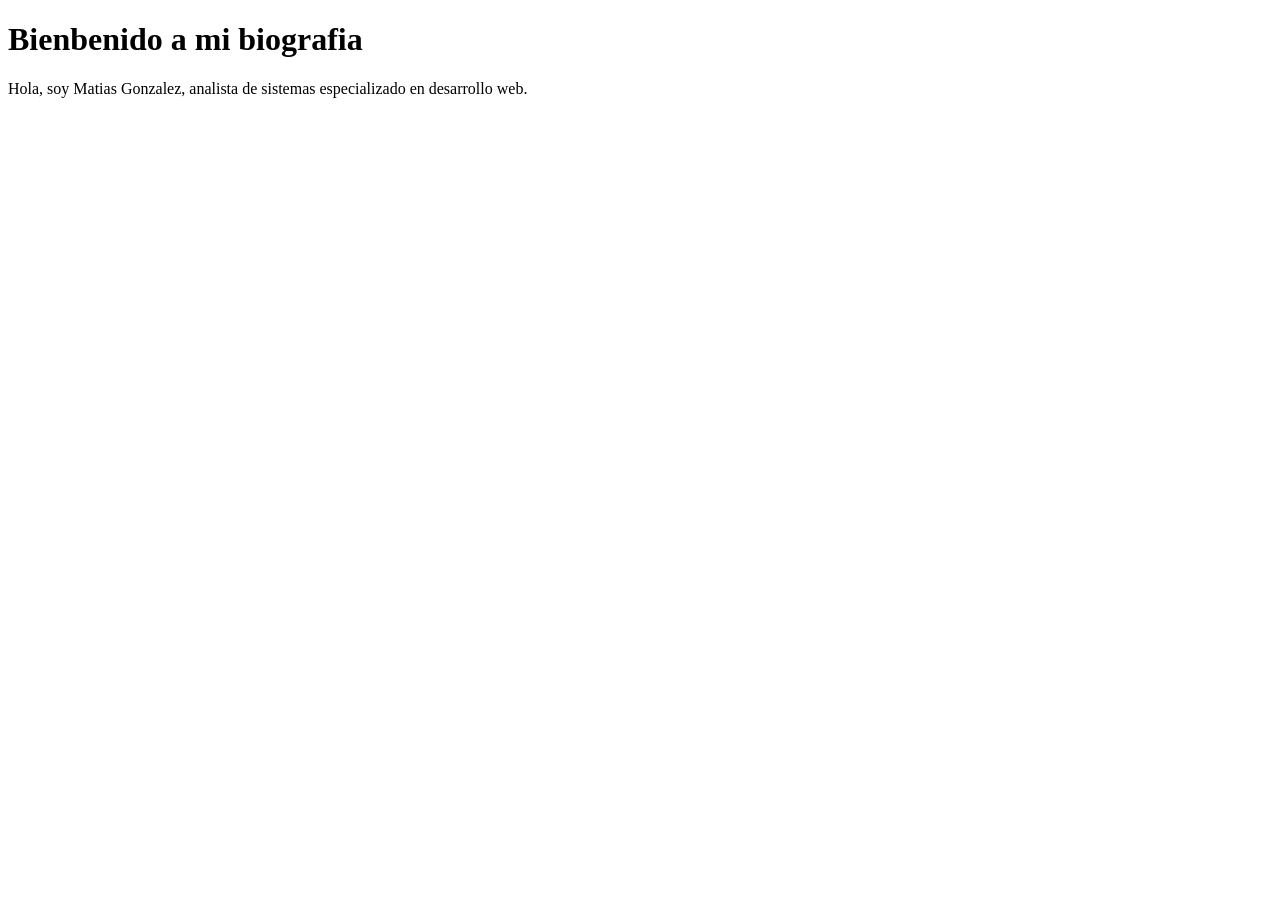
<file: biografia/index.html>
<!DOCTYPE html>
<html lang="es">
<head>
    <meta charset="UTF-8">
    <title>biografia de Matias Gonzalez</title>
    </head>
    <body>
    <h1>Bienbenido a mi biografia</h1>
    <p>Hola, soy Matias Gonzalez, analista de sistemas especializado en desarrollo web.</p>
    </body>
    </html>
</file>
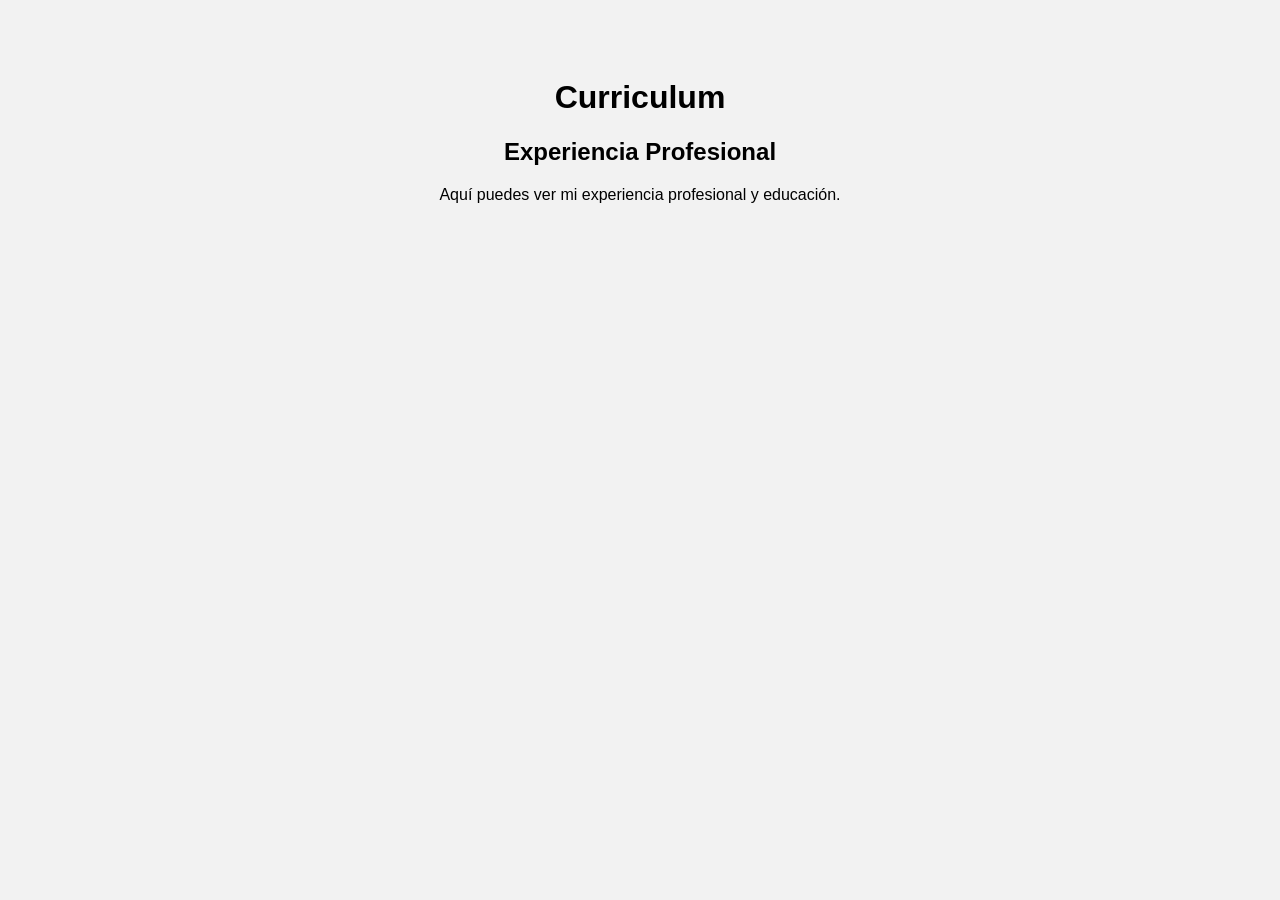
<file: curriculum/index.html>
<!DOCTYPE html>
<html lang="es">
<head>
    <meta charset="UTF-8">
    <meta name="viewport" content="width=device-width, initial-scale=1.0">
    <title>Curriculum - Matias Gonzalez</title>
    <link rel="stylesheet" href="../style.css">
</head>
<body>
    <header>
        <h1>Curriculum</h1>
    </header>
    <main>
        <section>
            <h2>Experiencia Profesional</h2>
            <p>Aquí puedes ver mi experiencia profesional y educación.</p>
        </section>
    </main>
</body>
</html>
</file>
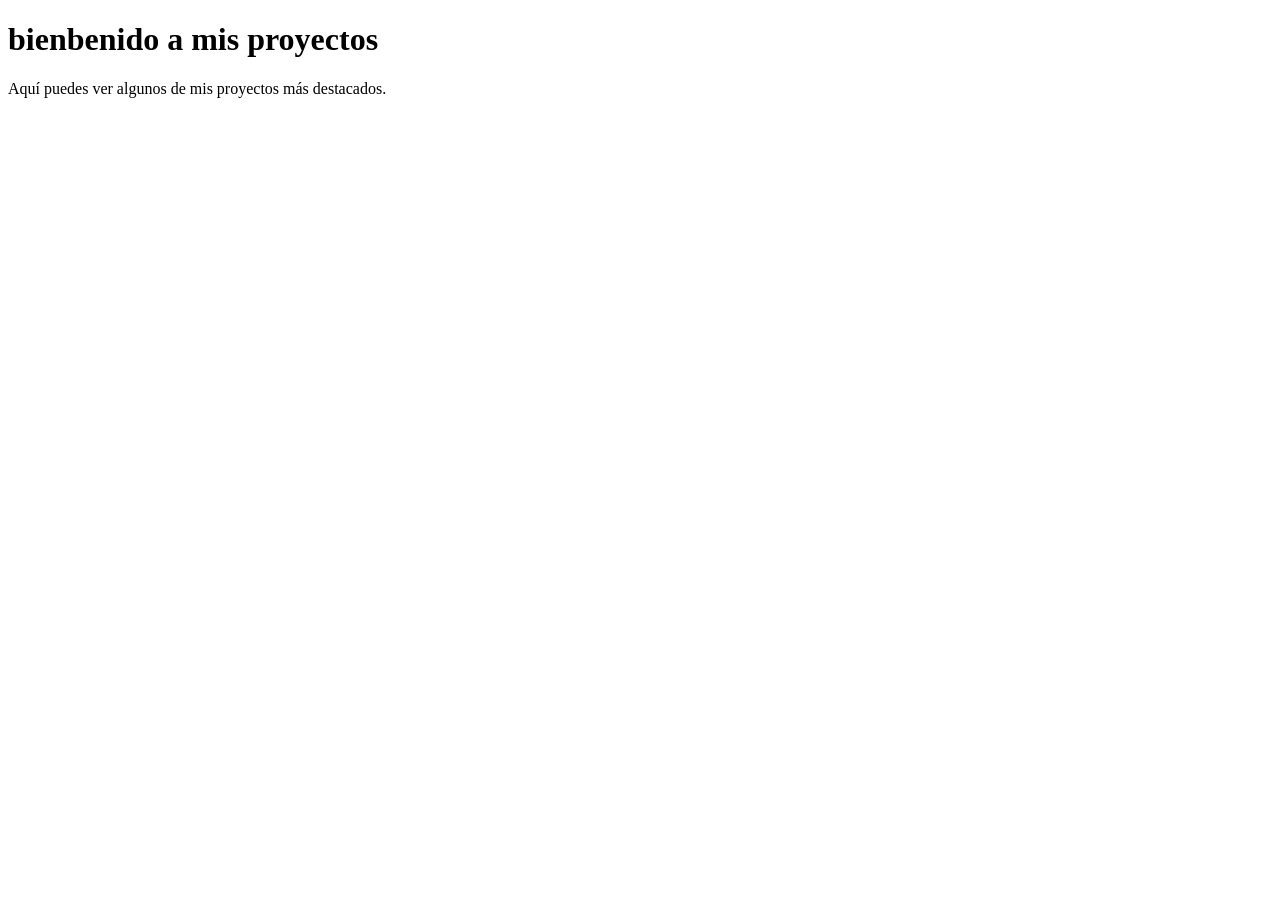
<file: proyectos/index.html>
<!DOCTYPE html>
<html lang="es">
<head>
    <meta charset="UTF-8">
    <title>Proyectos - Matias Gonzalez</title>
    
</head>
<body>
    
        <h1>bienbenido a mis proyectos</h1>
            <p>Aquí puedes ver algunos de mis proyectos más destacados.</p>
</body>
</html>
</file>
<file: style.css>
body {
    
/*esto es para definir fuente, color del fondo,y centrar texto*/
    font-family: Arial, sans-serif;
    background-color: #f2f2f2;
    text-align: center;
    padding: 50px;
}

/*lista de navegacion*/
nav ul {
    /*diseño y tamaño prederterminado de la barra*/
    list-style:none;
    padding:0;
}
nav li {
    display: inline-block;
    margin: 0 15px;
}
a{
   text-decoration: none; /*para eliminar el marco preterminado de los enlaces*/
   color: #0066cc; /*para resaltar los botones y dar color*/
   font-weight: bold;
}
</file>
